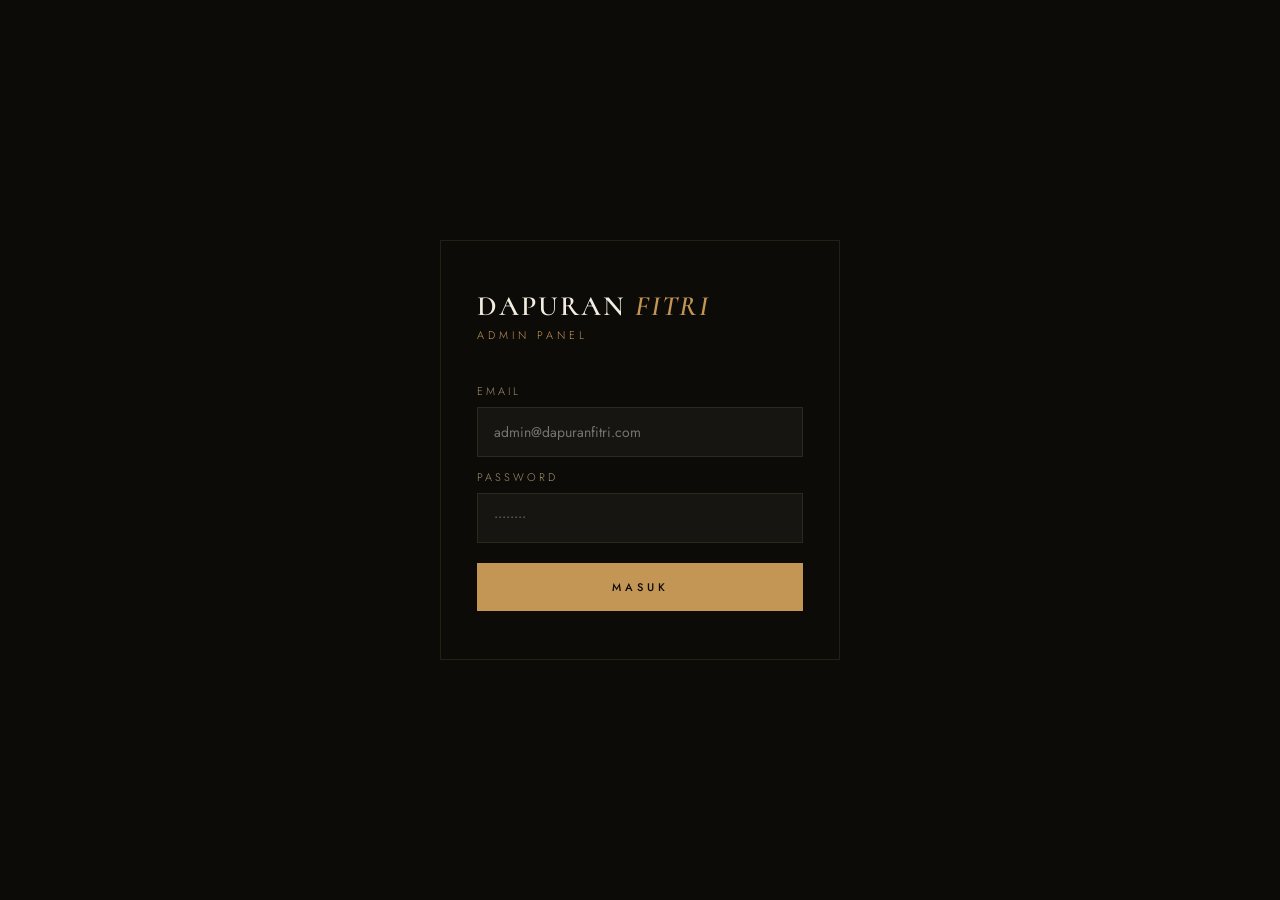
<file: admin.html>
<!DOCTYPE html>
<html lang="id">
<head>
  <meta charset="UTF-8">
  <meta name="viewport" content="width=device-width, initial-scale=1.0">
  <!-- Keamanan: jangan diindeks mesin pencari, jangan di-cache -->
  <meta name="robots" content="noindex, nofollow, noarchive">
  <meta http-equiv="Cache-Control" content="no-store">
  <title>Admin · Dapuran Fitri</title>
  <link rel="preconnect" href="https://fonts.googleapis.com">
  <link href="https://fonts.googleapis.com/css2?family=Cormorant:ital,wght@0,300;0,600;1,400&family=Jost:wght@200;300;400;500&display=swap" rel="stylesheet">
  <style>
    *, *::before, *::after { margin:0; padding:0; box-sizing:border-box; }
    :root {
      --dark:   #0d0b08;
      --dark2:  #161210;
      --dark3:  #1e1a14;
      --cream:  #f3ede1;
      --cream2: #e8e0d0;
      --gold:   #c49656;
      --gold2:  #ddb870;
      --muted:  #a09070;
      --red:    #c45656;
      --green:  #56c488;
    }
    html { font-size:16px; }
    body {
      background: var(--dark);
      color: var(--cream);
      font-family: 'Jost', sans-serif;
      font-weight: 300;
      min-height: 100vh;
      -webkit-font-smoothing: antialiased;
    }

    /* ── LOGIN SCREEN ── */
    .login-wrap {
      min-height: 100vh;
      display: flex; align-items: center; justify-content: center;
      padding: 24px;
    }
    .login-box {
      width: 100%; max-width: 400px;
      border: 1px solid rgba(196,150,86,.15);
      padding: 48px 36px;
    }
    .login-logo {
      font-family: 'Cormorant', serif;
      font-size: 28px; font-weight: 600; letter-spacing: 2px;
      text-transform: uppercase; color: var(--cream);
      margin-bottom: 4px;
    }
    .login-logo em { font-style: italic; color: var(--gold); }
    .login-sub {
      font-size: 11px; letter-spacing: 4px; text-transform: uppercase;
      color: var(--gold); margin-bottom: 40px;
    }
    .field { display: flex; flex-direction: column; gap: 2px; margin-bottom: 12px; }
    .field label {
      font-size: 11px; letter-spacing: 3px; text-transform: uppercase;
      color: var(--muted); margin-bottom: 6px;
    }
    .field input {
      background: rgba(255,255,255,.04);
      border: 1px solid rgba(196,150,86,.15);
      color: var(--cream); font-family: 'Jost', sans-serif;
      font-size: 14px; padding: 14px 16px; outline: none;
      transition: border-color .3s; border-radius: 0;
      -webkit-appearance: none;
    }
    .field input:focus { border-color: var(--gold); }
    .btn-gold {
      width: 100%; background: var(--gold); color: var(--dark);
      font-family: 'Jost', sans-serif; font-size: 11px;
      letter-spacing: 4px; text-transform: uppercase; font-weight: 500;
      padding: 16px; border: none; cursor: pointer; margin-top: 8px;
      transition: background .3s;
    }
    .btn-gold:hover { background: var(--gold2); }
    .btn-gold:disabled { opacity: .5; cursor: not-allowed; }
    .msg-err {
      font-size: 13px; color: var(--red);
      margin-top: 12px; line-height: 1.5; display: none;
    }
    .msg-err.show { display: block; }

    /* ── DASHBOARD ── */
    .dash { display: none; }
    .dash.show { display: block; }

    .topbar {
      position: sticky; top: 0; z-index: 10;
      background: rgba(13,11,8,.95);
      backdrop-filter: blur(16px);
      border-bottom: 1px solid rgba(196,150,86,.1);
      padding: 16px 28px;
      display: flex; align-items: center; justify-content: space-between;
    }
    .topbar-logo {
      font-family: 'Cormorant', serif;
      font-size: 20px; font-weight: 600; letter-spacing: 2px;
      text-transform: uppercase; color: var(--cream);
    }
    .topbar-logo em { font-style: italic; color: var(--gold); }
    .topbar-right { display: flex; align-items: center; gap: 16px; }
    .badge-live {
      font-size: 10px; letter-spacing: 3px; text-transform: uppercase;
      color: var(--green); border: 1px solid rgba(86,196,136,.25);
      padding: 4px 10px; display: flex; align-items: center; gap: 6px;
    }
    .badge-live::before {
      content: '';
      width: 6px; height: 6px; border-radius: 50%;
      background: var(--green);
      animation: pulse 2s infinite;
    }
    @keyframes pulse {
      0%,100% { opacity: 1; }
      50%      { opacity: .3; }
    }
    .btn-logout {
      font-size: 11px; letter-spacing: 3px; text-transform: uppercase;
      color: var(--muted); background: none; border: 1px solid rgba(196,150,86,.1);
      padding: 8px 16px; cursor: pointer; font-family: 'Jost', sans-serif;
      transition: color .3s, border-color .3s;
    }
    .btn-logout:hover { color: var(--red); border-color: rgba(196,100,86,.3); }

    .dash-body { padding: 40px 28px; max-width: 900px; margin: 0 auto; }

    .dash-title {
      font-family: 'Cormorant', serif;
      font-size: 36px; font-weight: 300; color: var(--cream);
      margin-bottom: 6px;
    }
    .dash-title em { font-style: italic; color: var(--gold); }
    .dash-desc {
      font-size: 13px; color: var(--muted); margin-bottom: 36px;
    }

    /* Summary cards */
    .summary {
      display: grid; grid-template-columns: repeat(3, 1fr);
      gap: 2px; background: rgba(196,150,86,.08);
      margin-bottom: 36px;
    }
    .sum-card { background: var(--dark3); padding: 24px 20px; }
    .sum-val {
      font-family: 'Cormorant', serif;
      font-size: 38px; font-style: italic; color: var(--gold);
      line-height: 1; margin-bottom: 6px;
    }
    .sum-lbl {
      font-size: 11px; letter-spacing: 3px; text-transform: uppercase;
      color: var(--muted);
    }

    /* Slot table */
    .table-wrap { overflow-x: auto; }
    table {
      width: 100%; border-collapse: collapse;
      font-size: 14px;
    }
    thead tr {
      border-bottom: 1px solid rgba(196,150,86,.15);
    }
    th {
      text-align: left; padding: 12px 16px;
      font-size: 11px; letter-spacing: 3px; text-transform: uppercase;
      color: var(--gold); font-weight: 400;
    }
    tbody tr {
      border-bottom: 1px solid rgba(196,150,86,.06);
      transition: background .2s;
    }
    tbody tr:hover { background: rgba(196,150,86,.04); }
    td { padding: 16px; color: var(--cream); vertical-align: middle; }

    .td-name {
      font-family: 'Cormorant', serif;
      font-size: 18px; font-weight: 300;
    }

    /* Progress bar */
    .mini-bar { height: 3px; background: rgba(196,150,86,.12); width: 80px; }
    .mini-fill { height: 3px; background: var(--gold); transition: width .5s ease; }
    .mini-fill.warn { background: #c4a056; }
    .mini-fill.danger { background: var(--red); }

    /* Status badge */
    .status-badge {
      font-size: 10px; letter-spacing: 2px; text-transform: uppercase;
      padding: 3px 8px; border: 1px solid;
    }
    .status-open   { color: var(--green); border-color: rgba(86,196,136,.3); }
    .status-closed { color: var(--red);   border-color: rgba(196,86,86,.3); }

    /* Inline edit */
    .td-edit { display: flex; align-items: center; gap: 8px; }
    .inp-num {
      width: 72px; background: rgba(255,255,255,.04);
      border: 1px solid rgba(196,150,86,.15);
      color: var(--cream); font-family: 'Jost', sans-serif;
      font-size: 14px; padding: 8px 10px; outline: none;
      text-align: center; transition: border-color .3s;
      border-radius: 0; -webkit-appearance: none;
    }
    .inp-num:focus { border-color: var(--gold); }

    .btn-sm {
      font-size: 10px; letter-spacing: 2px; text-transform: uppercase;
      padding: 8px 12px; cursor: pointer; font-family: 'Jost', sans-serif;
      font-weight: 500; border: none; transition: opacity .2s;
    }
    .btn-sm:hover { opacity: .8; }
    .btn-sm:disabled { opacity: .35; cursor: not-allowed; }
    .btn-save  { background: var(--gold); color: var(--dark); }
    .btn-reset { background: rgba(196,150,86,.1); color: var(--gold); border: 1px solid rgba(196,150,86,.2); }
    .btn-toggle-open  { background: rgba(86,196,136,.15); color: var(--green); border: 1px solid rgba(86,196,136,.25); }
    .btn-toggle-close { background: rgba(196,86,86,.12);  color: var(--red);   border: 1px solid rgba(196,86,86,.25); }

    /* Toast */
    .toast {
      position: fixed; bottom: 32px; right: 32px; z-index: 999;
      background: var(--dark3); border: 1px solid rgba(196,150,86,.2);
      padding: 14px 20px; font-size: 13px;
      transform: translateY(80px); opacity: 0;
      transition: transform .35s ease, opacity .35s ease;
      pointer-events: none;
    }
    .toast.show { transform: none; opacity: 1; }
    .toast.ok   { border-color: rgba(86,196,136,.3); color: var(--green); }
    .toast.err  { border-color: rgba(196,86,86,.3);  color: var(--red);   }

    /* Loading */
    .loading-row td {
      text-align: center; color: var(--muted);
      padding: 48px; font-style: italic;
    }

    /* Tabs */
    .tabs {
      display: flex; gap: 2px; margin-bottom: 32px;
      border-bottom: 1px solid rgba(196,150,86,.1);
    }
    .tab {
      font-family: 'Jost', sans-serif;
      font-size: 11px; letter-spacing: 3px; text-transform: uppercase;
      padding: 14px 20px; background: none; border: none; cursor: pointer;
      color: rgba(243,237,225,.3); transition: color .3s;
      border-bottom: 2px solid transparent; margin-bottom: -1px;
    }
    .tab:hover { color: var(--gold); }
    .tab.active { color: var(--gold); border-bottom-color: var(--gold); }

    /* Filter buttons */
    .btn-filter {
      font-family: 'Jost', sans-serif;
      font-size: 10px; letter-spacing: 2px; text-transform: uppercase;
      padding: 7px 14px; background: none; cursor: pointer;
      color: rgba(243,237,225,.3);
      border: 1px solid rgba(196,150,86,.1);
      transition: all .2s;
    }
    .btn-filter:hover, .btn-filter.active {
      color: var(--gold); border-color: rgba(196,150,86,.4);
      background: rgba(196,150,86,.06);
    }

    /* Status badges order */
    .order-status {
      font-size: 10px; letter-spacing: 2px; text-transform: uppercase;
      padding: 4px 10px; border: 1px solid; white-space: nowrap;
    }
    .s-pending    { color: rgba(243,237,225,.4); border-color: rgba(243,237,225,.15); }
    .s-konfirmasi { color: #c4d456; border-color: rgba(196,212,86,.3); }
    .s-dibuat     { color: #56c4c4; border-color: rgba(86,196,196,.3); }
    .s-dikirim    { color: #c4a056; border-color: rgba(196,160,86,.3); }
    .s-selesai    { color: var(--green); border-color: rgba(86,196,136,.3); }

    /* Status select */
    .sel-status {
      background: rgba(255,255,255,.04);
      border: 1px solid rgba(196,150,86,.15);
      color: var(--cream); font-family: 'Jost', sans-serif;
      font-size: 11px; padding: 7px 10px; outline: none;
      cursor: pointer; border-radius: 0;
    }

    /* Produk list in order */
    .order-prod { font-size: 12px; color: rgba(243,237,225,.5); line-height: 1.7; }

    /* WA button */
    .btn-wa {
      font-size: 10px; letter-spacing: 2px; text-transform: uppercase;
      padding: 7px 12px; cursor: pointer; font-family: 'Jost', sans-serif;
      background: rgba(86,196,136,.12); color: var(--green);
      border: 1px solid rgba(86,196,136,.25); white-space: nowrap;
      transition: opacity .2s;
    }
    .btn-wa:hover { opacity: .8; }

    @media (max-width: 600px) {
      .dash-body { padding: 24px 16px; }
      .summary { grid-template-columns: 1fr 1fr; }
      .topbar { padding: 14px 16px; }
      th, td { padding: 12px 8px; }
      .inp-num { width: 60px; }
    }
  </style>
</head>
<body>

<!-- ════════════════════════
     LOGIN
════════════════════════ -->
<div class="login-wrap" id="loginWrap">
  <div class="login-box">
    <div class="login-logo">Dapuran <em>Fitri</em></div>
    <div class="login-sub">Admin Panel</div>

    <div class="field">
      <label for="aEmail">Email</label>
      <input type="email" id="aEmail" placeholder="admin@dapuranfitri.com" autocomplete="email">
    </div>
    <div class="field">
      <label for="aPass">Password</label>
      <input type="password" id="aPass" placeholder="••••••••" autocomplete="current-password">
    </div>
    <button class="btn-gold" id="btnLogin" onclick="doLogin()">Masuk</button>
    <div class="msg-err" id="loginErr"></div>
  </div>
</div>

<!-- ════════════════════════
     DASHBOARD
════════════════════════ -->
<div class="dash" id="dashboard">

  <div class="topbar">
    <div class="topbar-logo">Dapuran <em>Fitri</em></div>
    <div class="topbar-right">
      <div class="badge-live">Live</div>
      <button class="btn-logout" onclick="doLogout()">Keluar</button>
    </div>
  </div>

  <div class="dash-body">

    <!-- Tabs -->
    <div class="tabs">
      <button class="tab active" id="tabSlot" onclick="switchTab('slot')">Kapasitas Produksi</button>
      <button class="tab" id="tabOrder" onclick="switchTab('order')">Pesanan Masuk</button>
      <button class="tab" id="tabPrice" onclick="switchTab('price')">Harga Produk</button>
      <button class="tab" id="tabShipping" onclick="switchTab('shipping')">Ongkir Kota</button>
    </div>

    <!-- ═══ TAB SLOT ═══ -->
    <div id="panelSlot">
      <h1 class="dash-title">Manajemen <em>Kapasitas</em></h1>
      <p class="dash-desc">Update kg tersisa per produk. Perubahan langsung terlihat di halaman utama.</p>

      <div class="summary">
        <div class="sum-card">
          <div class="sum-val" id="sumTotal">—</div>
          <div class="sum-lbl">Total Target (kg)</div>
        </div>
        <div class="sum-card">
          <div class="sum-val" id="sumRemaining">—</div>
          <div class="sum-lbl">Sisa Kapasitas (kg)</div>
        </div>
        <div class="sum-card">
          <div class="sum-val" id="sumOpen">—</div>
          <div class="sum-lbl">Produk Aktif</div>
        </div>
      </div>

      <div class="table-wrap">
        <table>
          <thead>
            <tr>
              <th>Produk</th>
              <th>Sisa / Target</th>
              <th>Terjual</th>
              <th>Status</th>
              <th>Edit Sisa (kg)</th>
              <th>Target (kg)</th>
              <th>Aksi</th>
            </tr>
          </thead>
          <tbody id="slotTbody">
            <tr class="loading-row"><td colspan="7">Memuat data slot...</td></tr>
          </tbody>
        </table>
      </div>
    </div>

    <!-- ═══ TAB HARGA ═══ -->
    <div id="panelPrice" style="display:none">
      <h1 class="dash-title">Harga <em>Produk</em></h1>
      <p class="dash-desc">Update harga per produk. Perubahan langsung terlihat di halaman utama.</p>
      <div class="table-wrap">
        <table>
          <thead>
            <tr>
              <th>Produk</th>
              <th>Harga Saat Ini</th>
              <th>Harga Baru</th>
              <th>Aksi</th>
            </tr>
          </thead>
          <tbody id="priceTbody">
            <tr class="loading-row"><td colspan="4">Memuat data harga...</td></tr>
          </tbody>
        </table>
      </div>
    </div>

    <!-- ═══ TAB ONGKIR ═══ -->
    <div id="panelShipping" style="display:none">
      <h1 class="dash-title">Ongkir <em>per Kota</em></h1>
      <p class="dash-desc">Atur surcharge (kenaikan harga) berdasarkan kota pengiriman. Perubahan langsung terlihat di form pre-order.</p>
      <div class="table-wrap">
        <table>
          <thead>
            <tr>
              <th>Kota</th>
              <th>Ongkir Saat Ini</th>
              <th>Ongkir Baru (Rp)</th>
              <th>Aksi</th>
            </tr>
          </thead>
          <tbody id="shippingTbody">
            <tr class="loading-row"><td colspan="4">Memuat data ongkir...</td></tr>
          </tbody>
        </table>
      </div>
      <div style="margin-top:20px; padding:16px; background:rgba(196,150,86,.08); border-radius:8px; font-family:'Jost',sans-serif; font-size:12px; color:rgba(255,255,255,.5); line-height:1.8;">
        <strong style="color:var(--gold)">Catatan:</strong><br>
        · Ongkir = biaya tambahan di luar harga produk<br>
        · Set ke <strong>0</strong> untuk gratis ongkir<br>
        · Perubahan langsung tampil di dropdown kota halaman utama
      </div>
    </div>

    <!-- ═══ TAB ORDERS ═══ -->
    <div id="panelOrder" style="display:none">
      <h1 class="dash-title">Pesanan <em>Masuk</em></h1>
      <p class="dash-desc">Semua pre-order yang masuk dari halaman utama.</p>

      <!-- Filter & Summary Orders -->
      <div class="summary" style="margin-bottom:20px">
        <div class="sum-card">
          <div class="sum-val" id="orderTotal">—</div>
          <div class="sum-lbl">Total Pesanan</div>
        </div>
        <div class="sum-card">
          <div class="sum-val" id="orderPending">—</div>
          <div class="sum-lbl">Pending</div>
        </div>
        <div class="sum-card">
          <div class="sum-val" id="orderSelesai">—</div>
          <div class="sum-lbl">Selesai</div>
        </div>
      </div>

      <!-- Filter status -->
      <div style="display:flex;gap:6px;flex-wrap:wrap;margin-bottom:20px">
        <button class="btn-filter active" onclick="filterOrders('semua', this)">Semua</button>
        <button class="btn-filter" onclick="filterOrders('pending', this)">Pending</button>
        <button class="btn-filter" onclick="filterOrders('konfirmasi', this)">Konfirmasi</button>
        <button class="btn-filter" onclick="filterOrders('dibuat', this)">Dibuat</button>
        <button class="btn-filter" onclick="filterOrders('dikirim', this)">Dikirim</button>
        <button class="btn-filter" onclick="filterOrders('selesai', this)">Selesai</button>
      </div>

      <div class="table-wrap">
        <table>
          <thead>
            <tr>
              <th>Nama</th>
              <th>Kota</th>
              <th>Produk</th>
              <th>Status</th>
              <th>Tanggal</th>
              <th>Aksi</th>
            </tr>
          </thead>
          <tbody id="orderTbody">
            <tr class="loading-row"><td colspan="6">Memuat pesanan...</td></tr>
          </tbody>
        </table>
      </div>
    </div>

  </div>
</div>

<!-- Toast -->
<div class="toast" id="toast"></div>

<script>
  /* ── SUPABASE CONFIG ── */
  const SUPABASE_URL      = 'https://vxvflguqvtvaxbmymudg.supabase.co';
  const SUPABASE_ANON_KEY = 'eyJhbGciOiJIUzI1NiIsInR5cCI6IkpXVCJ9.eyJpc3MiOiJzdXBhYmFzZSIsInJlZiI6InZ4dmZsZ3VxdnR2YXhibXltdWRnIiwicm9sZSI6ImFub24iLCJpYXQiOjE3NzM1MjYyMzUsImV4cCI6MjA4OTEwMjIzNX0.weNQechph-_irqYANrmqtEyMyLHR1Sw6iQQjjwSoEHo';

  async function sbFetch(path, options = {}) {
    const token = options.token || SUPABASE_ANON_KEY;
    const res = await fetch(`${SUPABASE_URL}/rest/v1/${path}`, {
      headers: {
        'apikey': SUPABASE_ANON_KEY,
        'Authorization': `Bearer ${token}`,
        'Content-Type': 'application/json',
        'Prefer': options.prefer || 'return=representation',
      },
      method: options.method || 'GET',
      body: options.body || undefined,
    });
    if (!res.ok) { const e = await res.json().catch(() => ({})); throw new Error(e.message || `HTTP ${res.status}`); }
    return res.json();
  }

  function fetchSlots() { return sbFetch('slots?select=*&order=id.asc'); }

  async function adminLogin(email, password) {
    const res = await fetch(`${SUPABASE_URL}/auth/v1/token?grant_type=password`, {
      method: 'POST',
      headers: { 'apikey': SUPABASE_ANON_KEY, 'Content-Type': 'application/json' },
      body: JSON.stringify({ email, password }),
    });
    if (!res.ok) throw new Error('Email atau password salah.');
    const data = await res.json();
    sessionStorage.setItem('df_admin_token', data.access_token);
    return data.access_token;
  }

  function adminLogout() { sessionStorage.removeItem('df_admin_token'); }
  function getAdminToken() { return sessionStorage.getItem('df_admin_token'); }

  async function updateSlot(productId, fields) {
    const token = getAdminToken();
    if (!token) throw new Error('Belum login.');
    return sbFetch(`slots?product_id=eq.${encodeURIComponent(productId)}`, {
      method: 'PATCH', token,
      body: JSON.stringify({ ...fields, updated_at: new Date().toISOString() }),
      prefer: 'return=representation',
    });
  }

  async function resetSlot(productId) {
    const [slot] = await sbFetch(`slots?product_id=eq.${productId}&select=total`);
    return updateSlot(productId, { remaining: slot.total });
  }

  function subscribeSlots(callback) {
    const ws = new WebSocket(
      `${SUPABASE_URL.replace('https','wss')}/realtime/v1/websocket?apikey=${SUPABASE_ANON_KEY}&vsn=1.0.0`
    );
    ws.onopen = () => ws.send(JSON.stringify({
      topic: 'realtime:public:slots', event: 'phx_join', ref: '1',
      payload: { config: { postgres_changes: [{ event: '*', schema: 'public', table: 'slots' }] } }
    }));
    ws.onmessage = async (msg) => {
      const d = JSON.parse(msg.data);
      if (d.event === 'postgres_changes') {
        const slots = await fetchSlots().catch(() => null);
        if (slots) callback(slots);
      }
    };
    const hb = setInterval(() => {
      if (ws.readyState === WebSocket.OPEN)
        ws.send(JSON.stringify({ topic: 'phoenix', event: 'heartbeat', payload: {}, ref: null }));
    }, 30000);
    return () => { clearInterval(hb); ws.close(); };
  }

  /* ══════════════════════════ */

  let slotsData = [];
  let unsubscribe = null;

  /* ── Cek session masih aktif + auto-logout jika token expired ── */
  function isTokenExpired(token) {
    try {
      const payload = JSON.parse(atob(token.split('.')[1]));
      return payload.exp && (payload.exp * 1000) < Date.now();
    } catch { return true; }
  }

  window.addEventListener('DOMContentLoaded', () => {
    const token = getAdminToken();
    if (token) {
      if (isTokenExpired(token)) {
        adminLogout();
        showErr('Sesi Anda telah berakhir. Silakan login kembali.');
      } else {
        showDashboard();
        // Auto-logout 5 menit sebelum token expired
        try {
          const payload = JSON.parse(atob(token.split('.')[1]));
          const msLeft = (payload.exp * 1000) - Date.now() - 300000;
          if (msLeft > 0) setTimeout(() => { window.doLogout(); showErr('Sesi berakhir. Silakan login kembali.'); }, msLeft);
        } catch {}
      }
    }
  });

  /* ── LOGIN ── */
  window.doLogin = async () => {
    const email = document.getElementById('aEmail').value.trim();
    const pass  = document.getElementById('aPass').value;
    const btn   = document.getElementById('btnLogin');
    const err   = document.getElementById('loginErr');

    if (!email || !pass) { showErr('Isi email dan password.'); return; }

    btn.disabled = true;
    btn.textContent = 'Masuk...';
    err.classList.remove('show');

    try {
      await adminLogin(email, pass);
      showDashboard();
    } catch (e) {
      showErr(e.message || 'Gagal login.');
    } finally {
      btn.disabled = false;
      btn.textContent = 'Masuk';
    }
  };

  // Enter key pada form login
  document.getElementById('aPass').addEventListener('keydown', e => {
    if (e.key === 'Enter') window.doLogin();
  });

  function showErr(msg) {
    const el = document.getElementById('loginErr');
    el.textContent = msg;
    el.classList.add('show');
  }

  /* ── LOGOUT ── */
  window.doLogout = () => {
    adminLogout();
    if (unsubscribe) unsubscribe();
    document.getElementById('dashboard').classList.remove('show');
    document.getElementById('loginWrap').style.display = 'flex';
  };

  /* ── SHOW DASHBOARD ── */
  async function showDashboard() {
    document.getElementById('loginWrap').style.display = 'none';
    document.getElementById('dashboard').classList.add('show');
    await loadSlots();
    startRealtime();
  }

  /* ── LOAD SLOTS ── */
  async function loadSlots() {
    try {
      slotsData = await fetchSlots();
      renderTable(slotsData);
      renderSummary(slotsData);
    } catch (e) {
      document.getElementById('slotTbody').innerHTML =
        `<tr class="loading-row"><td colspan="6">Gagal memuat data: ${e.message}</td></tr>`;
    }
  }

  /* ── REALTIME ── */
  function startRealtime() {
    if (unsubscribe) unsubscribe();
    unsubscribe = subscribeSlots(slots => {
      slotsData = slots;
      renderTable(slots);
      renderSummary(slots);
    });
  }

  /* ── RENDER TABLE ── */
  function renderTable(slots) {
    const tbody = document.getElementById('slotTbody');
    tbody.innerHTML = slots.map(s => {
      const terjual = Math.max(0, s.kg_target - s.kg_remaining);
      const pct     = s.kg_target > 0 ? Math.min(100, Math.round((terjual / s.kg_target) * 100)) : 0;
      const fillCls = pct >= 85 ? 'danger' : pct >= 70 ? 'warn' : '';
      const isOpen  = s.is_open;

      return `
      <tr>
        <td class="td-name">${s.name}</td>
        <td style="font-family:'Cormorant',serif;font-size:20px;font-style:italic;color:var(--gold)">
          ${parseFloat(s.kg_remaining).toFixed(1)}<span style="font-size:13px;color:var(--muted);font-family:'Jost',sans-serif;font-style:normal"> / ${parseFloat(s.kg_target).toFixed(0)} kg</span>
        </td>
        <td>
          <div class="mini-bar">
            <div class="mini-fill ${fillCls}" style="width:${pct}%"></div>
          </div>
          <div style="font-size:11px;color:var(--muted);margin-top:3px">${parseFloat(terjual).toFixed(1)} kg terjual (${pct}%)</div>
        </td>
        <td>
          <span class="status-badge ${isOpen ? 'status-open' : 'status-closed'}">
            ${isOpen ? 'Buka' : 'Tutup'}
          </span>
        </td>
        <td>
          <div class="td-edit">
            <input class="inp-num" type="number" min="0" max="${s.kg_target}" step="0.5"
              id="inp-${s.product_id}" value="${parseFloat(s.kg_remaining).toFixed(1)}">
            <button class="btn-sm btn-save"
              onclick="saveSlot('${s.product_id}', ${s.kg_target})">Simpan</button>
          </div>
        </td>
        <td>
          <div class="td-edit">
            <input class="inp-num" type="number" min="1" max="9999" step="1"
              id="tgt-${s.product_id}" value="${parseFloat(s.kg_target).toFixed(0)}"
              style="width:64px">
            <button class="btn-sm btn-save"
              onclick="saveTarget('${s.product_id}')">Set</button>
          </div>
        </td>
        <td>
          <div style="display:flex;gap:6px;flex-wrap:wrap">
            <button class="btn-sm btn-reset"
              onclick="doReset('${s.product_id}')">Reset</button>
            <button class="btn-sm ${isOpen ? 'btn-toggle-close' : 'btn-toggle-open'}"
              onclick="toggleOpen('${s.product_id}', ${!isOpen})">
              ${isOpen ? 'Tutup' : 'Buka'}
            </button>
          </div>
        </td>
      </tr>`;
    }).join('');
  }

  /* ── RENDER SUMMARY ── */
  function renderSummary(slots) {
    const totalKg     = slots.reduce((a, s) => a + parseFloat(s.kg_target), 0);
    const remainingKg = slots.reduce((a, s) => a + parseFloat(s.kg_remaining), 0);
    const openCount   = slots.filter(s => s.is_open).length;

    document.getElementById('sumTotal').textContent     = totalKg.toFixed(1) + ' kg';
    document.getElementById('sumRemaining').textContent = remainingKg.toFixed(1) + ' kg';
    document.getElementById('sumOpen').textContent      = openCount;
  }

  /* ── SAVE KG SISA ── */
  window.saveSlot = async (productId, kgTarget) => {
    const inp = document.getElementById(`inp-${productId}`);
    const val = parseFloat(inp.value);

    if (isNaN(val) || val < 0)    { toast('Angka tidak valid.', 'err'); return; }
    if (val > kgTarget)            { toast(`Tidak boleh melebihi target (${kgTarget} kg).`, 'err'); return; }

    inp.disabled = true;
    try {
      await updateSlot(productId, { kg_remaining: val });
      toast('Sisa kg berhasil diupdate ✓', 'ok');
    } catch (e) {
      toast('Gagal: ' + e.message, 'err');
    } finally {
      inp.disabled = false;
    }
  };

  /* ── SAVE TARGET KG ── */
  window.saveTarget = async (productId) => {
    const inp = document.getElementById(`tgt-${productId}`);
    const val = parseFloat(inp.value);

    if (isNaN(val) || val <= 0) { toast('Target harus lebih dari 0.', 'err'); return; }

    inp.disabled = true;
    try {
      await updateSlot(productId, { kg_target: val });
      toast('Target kg berhasil diupdate ✓', 'ok');
    } catch (e) {
      toast('Gagal: ' + e.message, 'err');
    } finally {
      inp.disabled = false;
    }
  };

  /* ── RESET KG SISA = TARGET ── */
  window.doReset = async (productId) => {
    if (!confirm('Reset sisa kg ke target semula?')) return;
    try {
      const [slot] = await sbFetch(`slots?product_id=eq.${productId}&select=kg_target`);
      await updateSlot(productId, { kg_remaining: slot.kg_target });
      toast('Sisa kg direset ke target ✓', 'ok');
    } catch (e) {
      toast('Gagal: ' + e.message, 'err');
    }
  };

  /* ── TOGGLE OPEN/CLOSE ── */
  window.toggleOpen = async (productId, newState) => {
    try {
      await updateSlot(productId, { is_open: newState });
      toast(`Slot ${newState ? 'dibuka' : 'ditutup'} ✓`, 'ok');
    } catch (e) {
      toast('Gagal: ' + e.message, 'err');
    }
  };

  /* ── TABS ── */
  window.switchTab = (tab) => {
    document.getElementById('panelSlot').style.display     = tab === 'slot'     ? '' : 'none';
    document.getElementById('panelOrder').style.display    = tab === 'order'    ? '' : 'none';
    document.getElementById('panelPrice').style.display    = tab === 'price'    ? '' : 'none';
    document.getElementById('panelShipping').style.display = tab === 'shipping' ? '' : 'none';
    document.getElementById('tabSlot').classList.toggle('active',     tab === 'slot');
    document.getElementById('tabOrder').classList.toggle('active',    tab === 'order');
    document.getElementById('tabPrice').classList.toggle('active',    tab === 'price');
    document.getElementById('tabShipping').classList.toggle('active', tab === 'shipping');
    if (tab === 'order')    loadOrders();
    if (tab === 'price')    loadPrices();
    if (tab === 'shipping') loadShipping();
  };

  /* ── ORDERS ── */
  let allOrders = [];
  let currentFilter = 'semua';

  async function loadOrders() {
    const tbody = document.getElementById('orderTbody');
    tbody.innerHTML = '<tr class="loading-row"><td colspan="6">Memuat pesanan...</td></tr>';
    try {
      const res = await fetch(`${SUPABASE_URL}/rest/v1/orders?select=*&order=created_at.desc`, {
        headers: { 'apikey': SUPABASE_ANON_KEY, 'Authorization': `Bearer ${getAdminToken() || SUPABASE_ANON_KEY}` }
      });
      const data = await res.json();
      allOrders = Array.isArray(data) ? data : [];
      renderOrders(allOrders);
      renderOrderSummary(allOrders);
    } catch(e) {
      tbody.innerHTML = `<tr class="loading-row"><td colspan="6">Gagal memuat: ${e.message}</td></tr>`;
    }
  }

  window.filterOrders = (status, el) => {
    currentFilter = status;
    document.querySelectorAll('.btn-filter').forEach(b => b.classList.remove('active'));
    if (el) el.classList.add('active');
    const filtered = status === 'semua' ? allOrders : allOrders.filter(o => o.status === status);
    renderOrders(filtered);
  };

  function renderOrders(orders) {
    const tbody = document.getElementById('orderTbody');
    if (!orders.length) {
      tbody.innerHTML = '<tr class="loading-row"><td colspan="6">Belum ada pesanan.</td></tr>';
      return;
    }
    tbody.innerHTML = orders.map(o => {
      const produk = JSON.parse(o.produk || '[]');
      const prodStr = produk.map(p => `${p.nama} ${p.kg}kg`).join(', ');
      const tgl = new Date(o.created_at).toLocaleDateString('id-ID', { day:'numeric', month:'short', year:'numeric' });
      return `
      <tr>
        <td>
          <div style="font-family:'Cormorant',serif;font-size:17px;color:var(--cream)">${o.nama_pembeli}</div>
          <div style="font-size:12px;color:var(--muted);margin-top:2px">${o.wa_pembeli}</div>
          <div style="font-size:11px;color:rgba(196,150,86,.4);margin-top:2px;letter-spacing:1px">${o.alamat}</div>
        </td>
        <td style="font-size:13px;color:var(--gold)">${o.kota}</td>
        <td class="order-prod">${prodStr}</td>
        <td>
          <select class="sel-status" onchange="updateOrderStatus(${o.id}, this.value)">
            <option value="pending"    ${o.status==='pending'    ?'selected':''}>Pending</option>
            <option value="konfirmasi" ${o.status==='konfirmasi' ?'selected':''}>Konfirmasi</option>
            <option value="dibuat"     ${o.status==='dibuat'     ?'selected':''}>Dibuat</option>
            <option value="dikirim"    ${o.status==='dikirim'    ?'selected':''}>Dikirim</option>
            <option value="selesai"    ${o.status==='selesai'    ?'selected':''}>Selesai</option>
          </select>
        </td>
        <td style="font-size:12px;color:var(--muted)">${tgl}</td>
        <td>
          <button class="btn-wa" onclick="hubungiWA('${o.wa_pembeli}','${o.nama_pembeli}')">WA</button>
        </td>
      </tr>`;
    }).join('');
  }

  function renderOrderSummary(orders) {
    document.getElementById('orderTotal').textContent   = orders.length;
    document.getElementById('orderPending').textContent = orders.filter(o => o.status === 'pending').length;
    document.getElementById('orderSelesai').textContent = orders.filter(o => o.status === 'selesai').length;
  }

  window.updateOrderStatus = async (id, status) => {
    const token = getAdminToken();
    try {
      await fetch(`${SUPABASE_URL}/rest/v1/orders?id=eq.${id}`, {
        method: 'PATCH',
        headers: {
          'apikey': SUPABASE_ANON_KEY,
          'Authorization': `Bearer ${token}`,
          'Content-Type': 'application/json',
          'Prefer': 'return=minimal',
        },
        body: JSON.stringify({ status, updated_at: new Date().toISOString() }),
      });
      // Update local data
      const o = allOrders.find(x => x.id === id);
      if (o) o.status = status;
      renderOrderSummary(allOrders);
      toast(`Status diubah ke "${status}" ✓`, 'ok');
    } catch(e) {
      toast('Gagal: ' + e.message, 'err');
    }
  };

  window.hubungiWA = (wa, nama) => {
    const msg = encodeURIComponent(`Halo ${nama}, ini dari Dapuran Fitri. `);
    window.open(`https://wa.me/${wa}?text=${msg}`, '_blank');
  };

  /* ── TOAST ── */
  let toastTimer = null;
  window.toast = (msg, type = 'ok') => {
    const el = document.getElementById('toast');
    el.textContent = msg;
    el.className = `toast show ${type}`;
    clearTimeout(toastTimer);
    toastTimer = setTimeout(() => el.classList.remove('show'), 3000);
  };

  /* ══════════════════════════
     HARGA PRODUK
  ══════════════════════════ */

  const PRODUCTS = [
    { id: 'nastar',        name: 'Nastar',       em: 'Klasik'   },
    { id: 'putri-salju',   name: 'Putri',        em: 'Salju'    },
    { id: 'semprit',       name: 'Kue',          em: 'Semprit'  },
    { id: 'gutem',         name: 'Kue',          em: 'Gutem'    },
    { id: 'lontong-paris', name: 'Lontong',      em: 'Paris'    },
    { id: 'kacang-ijo',    name: 'Kacang',       em: 'Ijo'      },
    { id: 'skipi',         name: 'Kue',          em: 'Skipi'    },
    { id: 'bangkit-kampung', name: 'Bangkit',    em: 'Kampung'  },
    { id: 'bangkit-susu',  name: 'Bangkit',      em: 'Susu'     },
    { id: 'dahlia',        name: 'Kue',          em: 'Dahlia'   },
    { id: 'sagon',         name: 'Kue',          em: 'Sagon'    },
  ];

  async function loadPrices() {
    const tbody = document.getElementById('priceTbody');
    tbody.innerHTML = '<tr class="loading-row"><td colspan="4">Memuat data harga...</td></tr>';
    try {
      const data = await sbFetch('prices?select=*&order=product_id.asc', { token: getAdminToken() });
      const priceMap = {};
      data.forEach(p => priceMap[p.product_id] = p.price);
      tbody.innerHTML = PRODUCTS.map(p => {
        const harga = priceMap[p.id] ?? 0;
        return `<tr>
          <td><strong>${p.name}</strong> <em style="color:var(--gold);font-style:italic">${p.em}</em></td>
          <td>Rp ${Number(harga).toLocaleString('id-ID')}</td>
          <td><input type="number" id="price-${p.id}" value="${harga}"
            style="background:rgba(255,255,255,.04);border:1px solid rgba(196,150,86,.2);
            color:var(--cream);font-family:'Jost',sans-serif;font-size:14px;
            padding:10px 12px;outline:none;width:140px;border-radius:0;"
            onfocus="this.style.borderColor='var(--gold)'"
            onblur="this.style.borderColor='rgba(196,150,86,.2)'"
          ></td>
          <td>
            <button class="btn-sm btn-save" onclick="savePrice('${p.id}')">Simpan</button>
          </td>
        </tr>`;
      }).join('');
    } catch(e) {
      tbody.innerHTML = `<tr class="loading-row"><td colspan="4">Gagal memuat: ${e.message}</td></tr>`;
    }
  }

  window.savePrice = async (productId) => {
    const input = document.getElementById(`price-${productId}`);
    const price = parseInt(input.value);
    if (isNaN(price) || price < 0) { toast('Harga tidak valid', 'err'); return; }
    try {
      // Upsert — insert jika belum ada, update jika sudah ada
      const res = await fetch(`${SUPABASE_URL}/rest/v1/prices`, {
        method: 'POST',
        headers: {
          'apikey': SUPABASE_ANON_KEY,
          'Authorization': `Bearer ${getAdminToken() || SUPABASE_ANON_KEY}`,
          'Content-Type': 'application/json',
          'Prefer': 'resolution=merge-duplicates'
        },
        body: JSON.stringify({ product_id: productId, price })
      });
      if (!res.ok) {
        const err = await res.json().catch(() => ({}));
        throw new Error(err.message || `HTTP ${res.status}`);
      }
      toast(`Harga berhasil diupdate`, 'ok');
      loadPrices();
    } catch(e) {
      toast(`Gagal menyimpan: ${e.message}`, 'err');
    }
  };

  /* ── SHIPPING ZONES ── */
  async function loadShipping() {
    const tbody = document.getElementById('shippingTbody');
    tbody.innerHTML = '<tr class="loading-row"><td colspan="4">Memuat data ongkir...</td></tr>';
    try {
      const data = await sbFetch('shipping_zones?select=*&order=city_name.asc', { token: getAdminToken() });
      if (!data.length) {
        tbody.innerHTML = '<tr class="loading-row"><td colspan="4">Belum ada data. Jalankan SQL setup terlebih dahulu.</td></tr>';
        return;
      }
      tbody.innerHTML = data.map(z => `
        <tr>
          <td style="font-weight:500">${z.city_name}</td>
          <td style="color:var(--gold)">Rp ${Number(z.surcharge).toLocaleString('id-ID')}</td>
          <td><input type="number" id="ship-${z.city_name}" value="${z.surcharge}"
            min="0" step="1000"
            style="background:rgba(255,255,255,.06);border:1px solid rgba(196,150,86,.3);color:#fff;padding:8px 12px;border-radius:6px;font-family:'Jost',sans-serif;font-size:13px;width:140px;">
          </td>
          <td>
            <button onclick="updateShipping('${z.city_name}')"
              style="background:var(--gold);color:var(--dark);border:none;padding:8px 16px;border-radius:6px;font-family:'Jost',sans-serif;font-size:12px;letter-spacing:1px;cursor:pointer;font-weight:500;">
              Simpan
            </button>
          </td>
        </tr>`).join('');
    } catch(e) {
      tbody.innerHTML = `<tr class="loading-row"><td colspan="4">Error: ${e.message}</td></tr>`;
    }
  }

  window.updateShipping = async (cityName) => {
    const input = document.getElementById(`ship-${cityName}`);
    const surcharge = parseInt(input.value);
    if (isNaN(surcharge) || surcharge < 0) { toast('Ongkir tidak valid', 'err'); return; }
    try {
      await fetch(`${SUPABASE_URL}/rest/v1/shipping_zones?city_name=eq.${encodeURIComponent(cityName)}`, {
        method: 'PATCH',
        headers: {
          'apikey': SUPABASE_ANON_KEY,
          'Authorization': `Bearer ${getAdminToken()}`,
          'Content-Type': 'application/json',
          'Prefer': 'return=representation',
        },
        body: JSON.stringify({ surcharge })
      });
      toast(`Ongkir ${cityName} diupdate → Rp ${surcharge.toLocaleString('id-ID')}`);
      loadShipping();
    } catch(e) {
      toast(`Gagal update: ${e.message}`, 'err');
    }
  };
</script>
</body>
</html>
</file>
